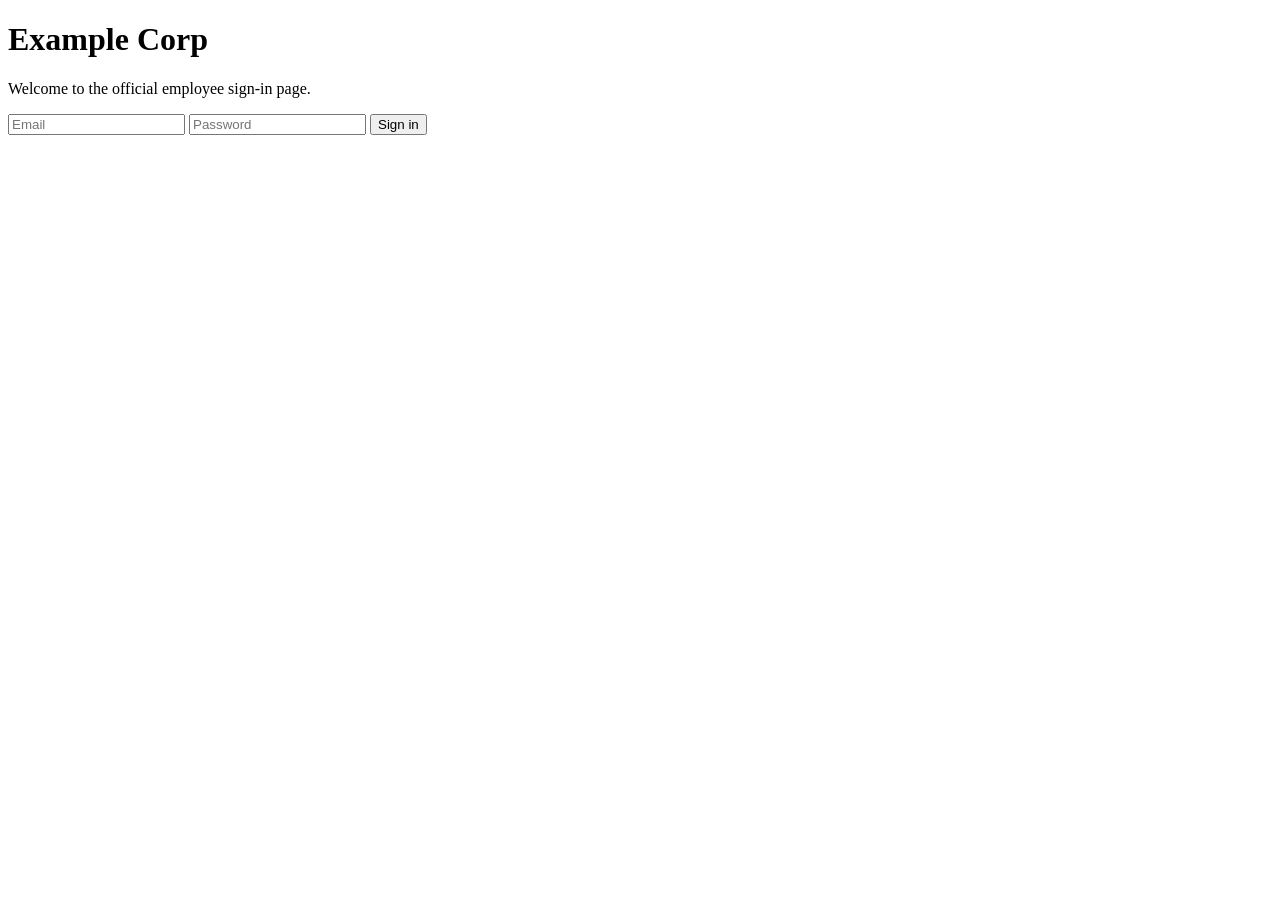
<file: brandguard_ti/samples/benign.html>
<!doctype html>
<html>
<head>
  <meta charset="utf-8" />
  <title>Example Corp Login</title>
</head>
<body>
  <h1>Example Corp</h1>
  <p>Welcome to the official employee sign-in page.</p>
  <form action="/session" method="post">
    <input type="email" name="email" placeholder="Email" />
    <input type="password" name="password" placeholder="Password" />
    <button type="submit">Sign in</button>
  </form>
</body>
</html>
</file>
